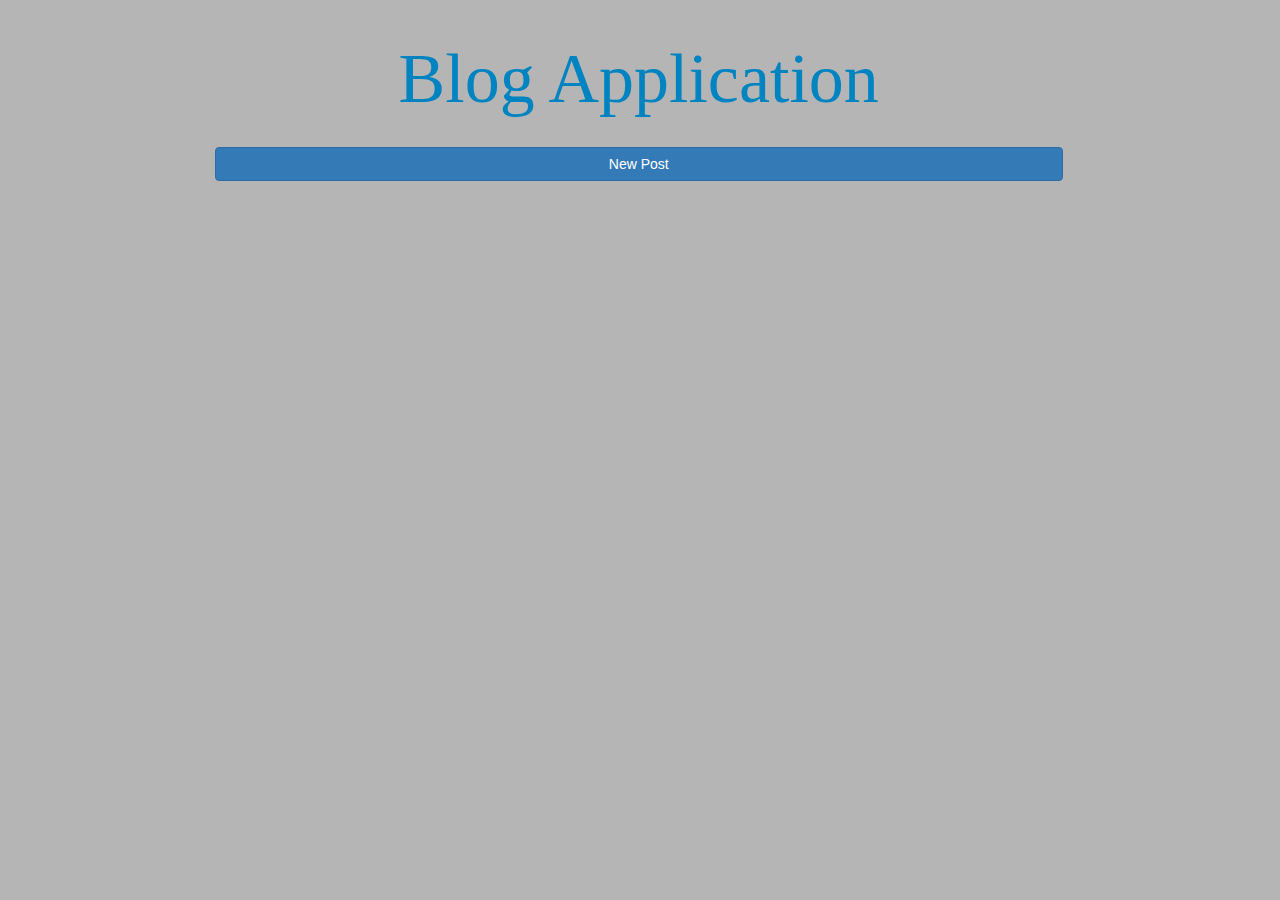
<file: index.html>
<!DOCTYPE html>
<html lang="en">
<head>
<link rel="stylesheet" href="https://maxcdn.bootstrapcdn.com/bootstrap/3.3.7/css/bootstrap.min.css" integrity="sha384-BVYiiSIFeK1dGmJRAkycuHAHRg32OmUcww7on3RYdg4Va+PmSTsz/K68vbdEjh4u" crossorigin="anonymous">
<link rel="stylesheet" href="css/estilos.css">
    <meta charset="UTF-8">
    <title>Blog Application</title>

    <script type="text/javascript" src="js/jQuery.js"></script>
    <script type="text/javascript" src="js/funciones.js"></script>

</head>
<body>

    <div id="Loading">
        <img id="GifEstilo" src="img/Loading.gif" alt="Acá debería estar el Loading.gif">
    </div>

    <div class="container" id="divCabecera">
        <div class="row">
            <div class="col-xs-12 col-sm-8 col-md-9 col-lg-9">
                <h1>Blog Application</h1><br>
                <button onclick="MostrarForm()" class="btn-block btn btn-primary">New Post</button>
            </div>
        </div>

        <div id="posteos">
        </div>
    </div>

    <div class="container" id="divFormu">
        <div class="row">
            <div id="formu" class="col-xs-12 col-sm-8 col-md-9 col-lg-9">
                <pre id="preEnunciado">
                    Titulo de Post:<br>
                    <input type="text" name="texttitle" id="texttitle"><br>
                    Encabezado:<br>
                    <input type="text" name="textheader" id="textheader"><br>
                    Texto de Post:<br>
                    <textarea rows="4" cols="50" name="posttext" id="posttext"></textarea>
                    <input type="button" value="POST" onclick="enviarPost()" class="btn btn-primary pull-right">
                    <input type="button" value="CANCEL" onclick="CancelarPost()" class="btn btn-danger pull-left">
                </pre>
            </div>
        </div>
    </div>

<!-- Latest compiled and minified JavaScript -->
<script src="https://maxcdn.bootstrapcdn.com/bootstrap/3.3.7/js/bootstrap.min.js" integrity="sha384-Tc5IQib027qvyjSMfHjOMaLkfuWVxZxUPnCJA7l2mCWNIpG9mGCD8wGNIcPD7Txa" crossorigin="anonymous"></script>    
</body>
</html>
</file>
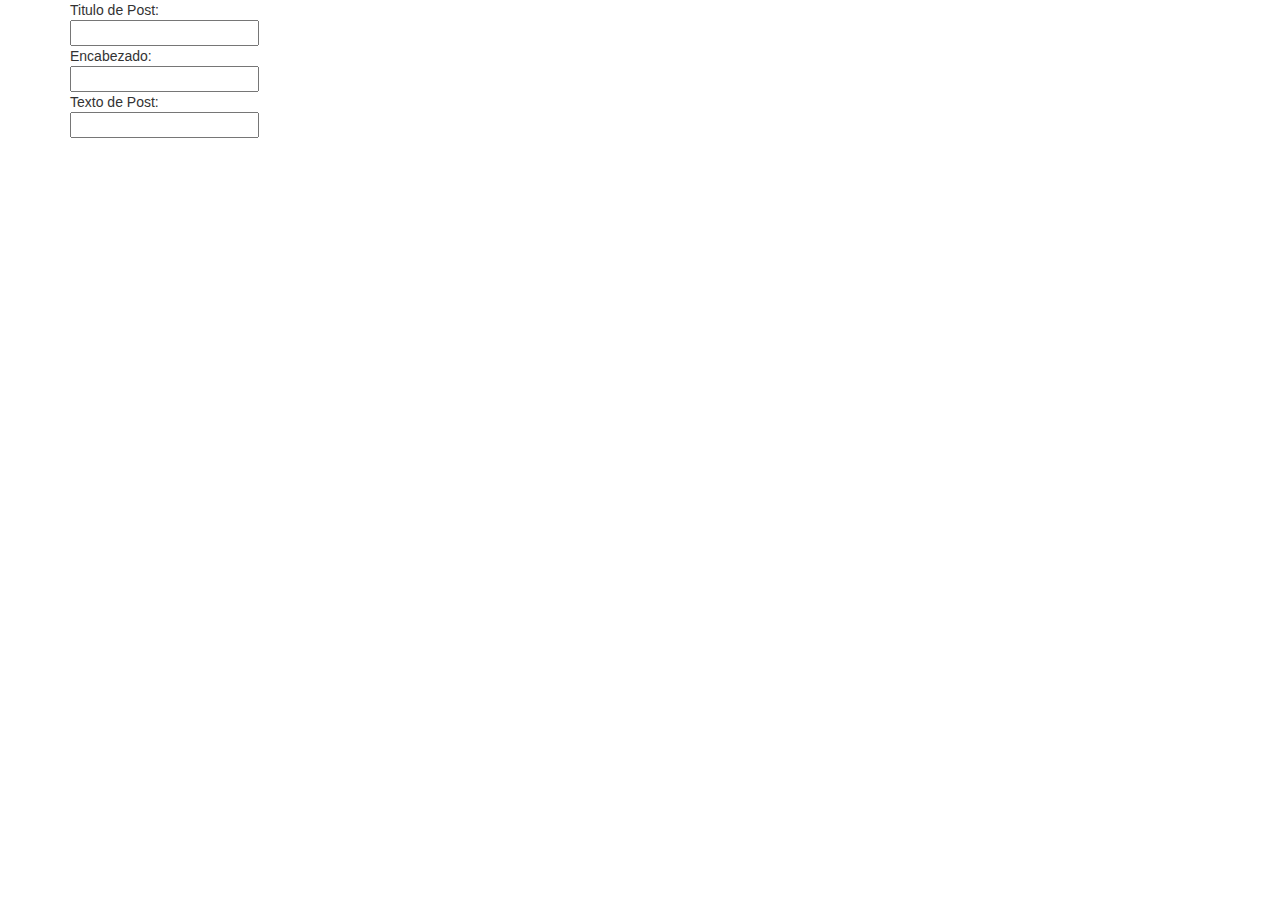
<file: formu.html>
<!DOCTYPE html>
<html lang="en">
<head>
    <meta charset="UTF-8">
    <title>Document</title>

<link rel="stylesheet" href="https://maxcdn.bootstrapcdn.com/bootstrap/3.3.7/css/bootstrap.min.css" integrity="sha384-BVYiiSIFeK1dGmJRAkycuHAHRg32OmUcww7on3RYdg4Va+PmSTsz/K68vbdEjh4u" crossorigin="anonymous">

</head>
<body>
    <div class="container">
        Titulo de Post:<br>
        <input type="text" name="titulo" id="titulo"><br>
        Encabezado:<br>
        <input type="text" name="encabe" id="encabe"><br>
        Texto de Post:<br>
        <input type="text" name="texto" id="texto">
    </div>

<script src="https://maxcdn.bootstrapcdn.com/bootstrap/3.3.7/js/bootstrap.min.js" integrity="sha384-Tc5IQib027qvyjSMfHjOMaLkfuWVxZxUPnCJA7l2mCWNIpG9mGCD8wGNIcPD7Txa" crossorigin="anonymous"></script>    

</body>
</html>
</file>
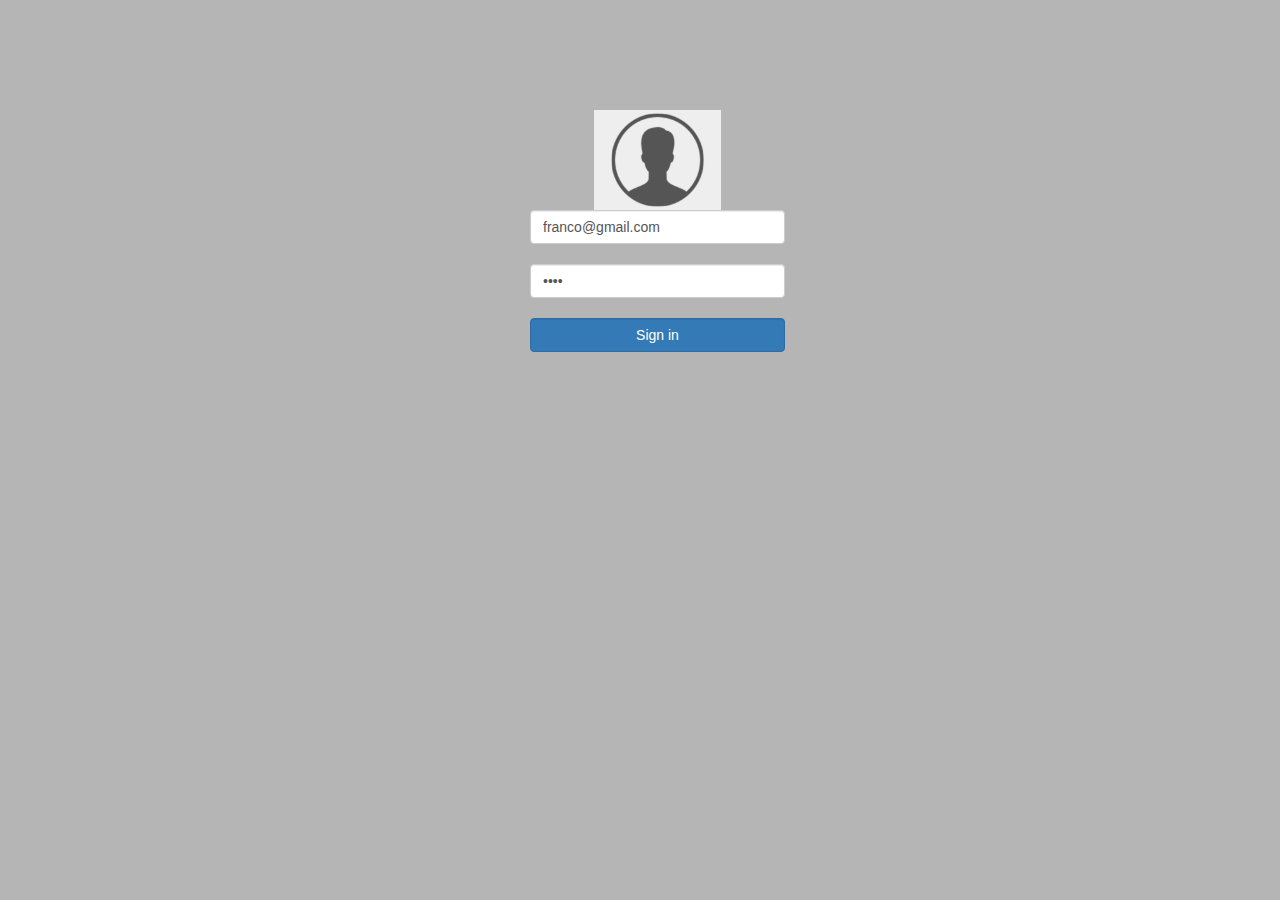
<file: login.html>
<!DOCTYPE html>
<html lang="es">
<head>
    <meta charset="UTF-8">
    <title>Document</title>

<!-- Latest compiled and minified CSS -->
<link rel="stylesheet" href="https://maxcdn.bootstrapcdn.com/bootstrap/3.3.7/css/bootstrap.min.css" integrity="sha384-BVYiiSIFeK1dGmJRAkycuHAHRg32OmUcww7on3RYdg4Va+PmSTsz/K68vbdEjh4u" crossorigin="anonymous">
<link rel="stylesheet" href="css/estilos.css">
<script type="text/javascript" src="js/jQuery.js"></script>
<script type="text/javascript" src="js/funciones.js"></script>

</head>
<body>
    
    <div class="container" id="idPrinc">
        <div class="form-group">
            <div class="col-lg-3">
                <center><img src="logo.jpg" alt="Logo de usuario" width="50%"></center>
                <input type="text" class="form-control" name="email" id="email" placeholder="Email" value="franco@gmail.com"><br>
                <input type="password" class="form-control" name="pass" id="pass" placeholder="Password" value="1234"><br>
                <input type="button" class="form-control btn btn-primary" name="btnEnviar" id="btnEnviar" value="Sign in" onclick="Enviar()" >
            </div>            
        </div>        
    </div>
<!-- Latest compiled and minified JavaScript -->
<script src="https://maxcdn.bootstrapcdn.com/bootstrap/3.3.7/js/bootstrap.min.js" integrity="sha384-Tc5IQib027qvyjSMfHjOMaLkfuWVxZxUPnCJA7l2mCWNIpG9mGCD8wGNIcPD7Txa" crossorigin="anonymous"></script>
</body>
</html>
</file>
<file: css/estilos.css>
#idPrinc{
    position: absolute;
    top: 110px;
    left: 500px;
}

#divCabecera{
    position: absolute;
    top: 20px;
    left: 200px;
}

#divFormu{
    position: absolute;
    top: 20px;
    left: 200px;
}

#posteos{
    position: absolute;
    top: 200px;
    left:50px;
}

#GifEstilo{
    margin: 0 auto;
    position: absolute;
    top: 50%;
    left: 50%;
    margin: -30px 0 0 -30px;
}

#Loading{
    width: 100%;
    height: 100%;
    background-color: #ccc;
    position: fixed;
    top: 0;
    left: 0;
    z-index: 9999;
    opacity: 0.8;
    filter: alpha(opacity=80);
}

body{
    background-color: #B5B5B5;
}

h1{
    text-align: center;
    font-family: Verdana;
    font-size: 70px;
    color: #0084C1;
}
h2{
    color: #000;
}
h3{
    color: #000;
}
p{
    color: #000;
}
</file>
